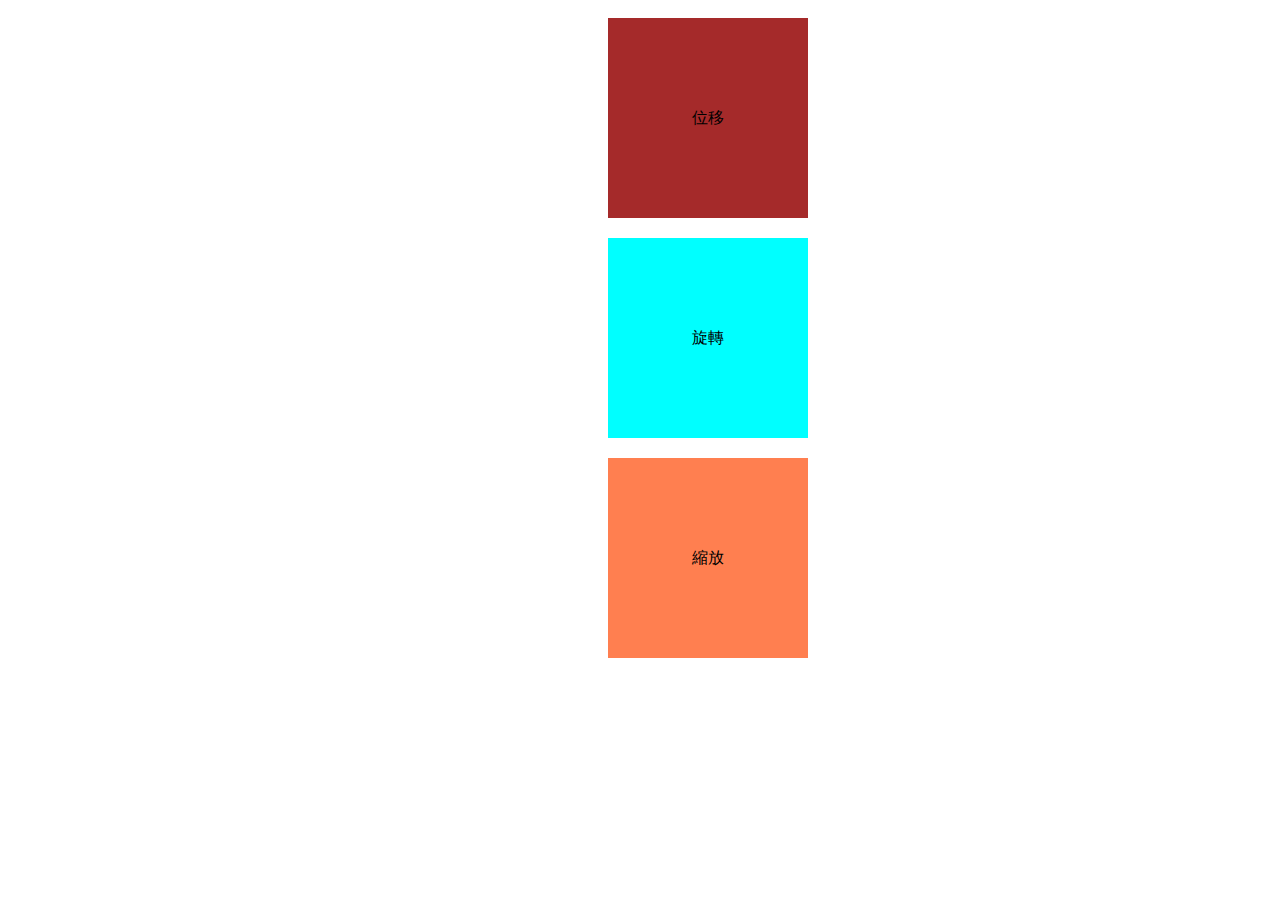
<file: index.html>
<!DOCTYPE html>
<html>
    <head>
        <meta charset="UTF-8">
        <title>維辰的網站</title>
        <link rel="stylesheet" href="color.css"/>
    </head>
    <body>
        <container>
            <div class="box1">
                <div class="word">位移</div>   
            </div> 
                <div class="box2">
        <div class="word">旋轉</div>   
            </div>
                <div class="box3">
            <div class="word">縮放</div>   
                </div> 
        </container>    
    </body>
</html>
</file>
<file: color.css>
container{
    display:flex;
    flex-direction: column;
}
.box1{
    width:200px;
    height:200px;
    background-color: brown;
    margin-top: 10px;
    margin-bottom: 10px;
    margin-left: 600px;
    transition-duration: 2s;
    transition-timing-function: ease;
}
.box1 .word{
    color:black;
    text-align: center;
    line-height: 200px ;

}
.box1:hover{
    background-color:rgb(255, 98, 0);
    transform: translate(100px,100px);
}
.box2{
    width:200px;
    height:200px;
    background-color:aqua;
    margin-top: 10px;
    margin-bottom: 10px;
    margin-left: 600px;
    transition-duration: 2s;
    transition-timing-function: ease;
   
}
.box2 .word{
    color:black;
    text-align: center;
    line-height: 200px ;
}
.box2:hover{
    background-color:beige;
    transform:rotate(30deg);
}
.box3{
    width:200px;
    height:200px;
    background-color:coral;
    margin-top: 10px;
    margin-bottom: 10px;
    margin-left: 600px;
    transition-duration: 2s;
    transition-timing-function: ease;
    transition-property: width;
    transition-property: height;
   
}
.box3:hover{
    background-color:cornflowerblue;
    width:400px;
    height:400px;
    .box3 .word{
    color:black;
    text-align: center;
    line-height: 400px ;
    font-size:50px;    
}   
}
.box3 .word{
    color:black;
    text-align: center;
    line-height: 200px ;   
}
</file>
